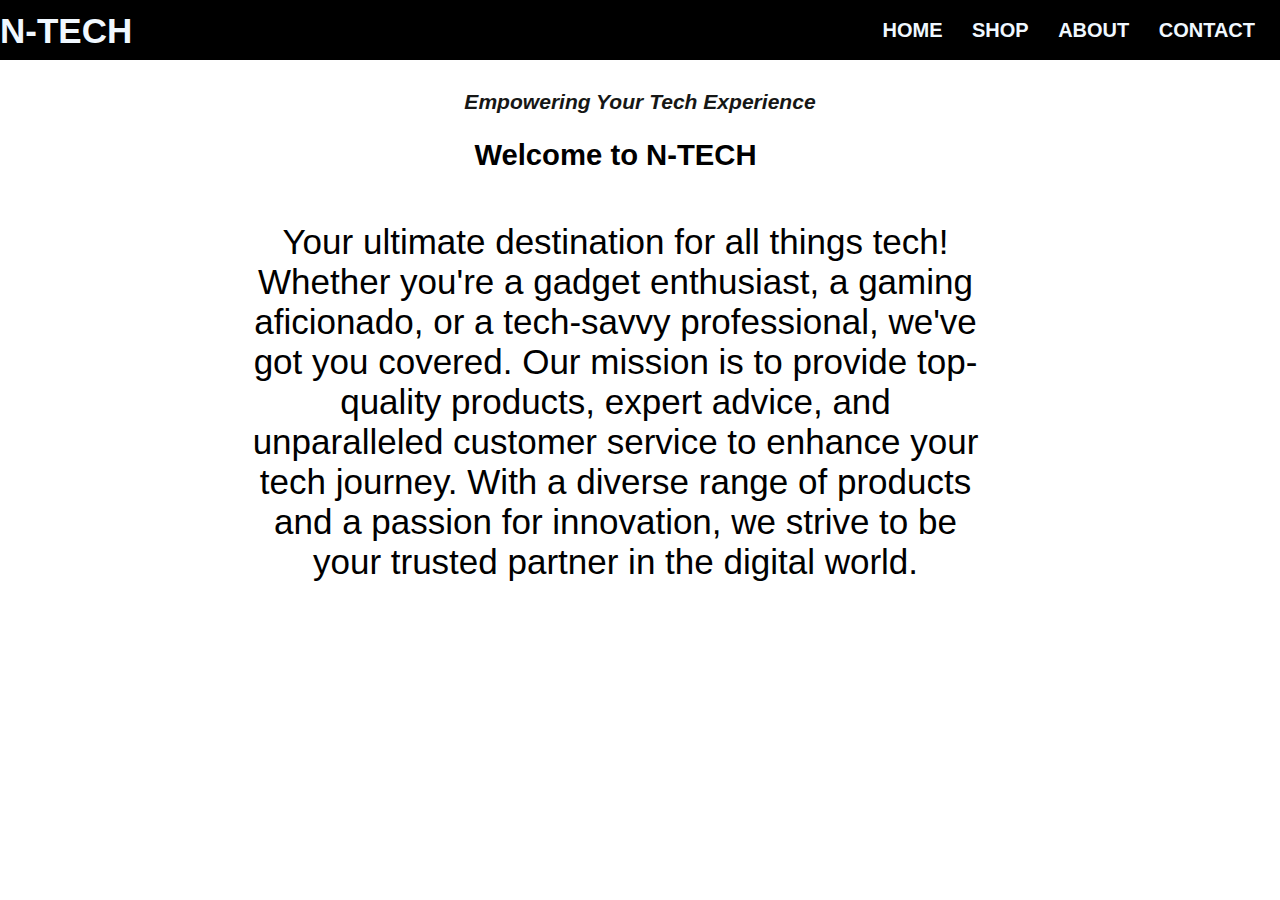
<file: about.html>
<!DOCTYPE html>
<html lang="en">
<head>
    <meta charset="UTF-8">
    <meta name="viewport" content="width=device-width, initial-scale=1.0">
    <link rel="stylesheet" href="style.css">
    <title>aboutus page</title>
</head>
<body>
    <nav class="navbar">
        <div class="navdiv">
            <div class="logo"><a href="#">N-TECH</a></div><br>
        </div>
        <ul class="links" >
            <li><a href="file:///C:/Users/Hp/OneDrive/Desktop/E-Commerce%20website/index.html">HOME</a></li>
            <li><a href="file:///C:/Users/Hp/OneDrive/Desktop/E-Commerce%20website/shop.html">SHOP</a></li>
            <li><a href="#">ABOUT </a></li>
            <li><a href="file:///C:/Users/Hp/OneDrive/Desktop/E-Commerce%20website/contact.html">CONTACT </a></li>
            
        
    </ul>
    
    </nav>
        
    </nav>
    <div class="heading">
        
        <h3><i>Empowering Your Tech Experience</i></h3>
    </div>
    <div class="container">
        <section class="about">
            
            <div class="about-content">
                <h3>Welcome to N-TECH</h3><p>Your ultimate destination for all things tech! Whether you're a gadget enthusiast, 
                a gaming aficionado, or a tech-savvy professional, we've got you covered. Our mission is to provide 
                top-quality products, expert advice, and unparalleled customer service to enhance your tech journey.
                 With a diverse range of products and a passion for innovation, we strive to be your trusted partner
                  in the digital world. </p>
        </div>
    </section>
    </div>

</body>
</html>
</file>
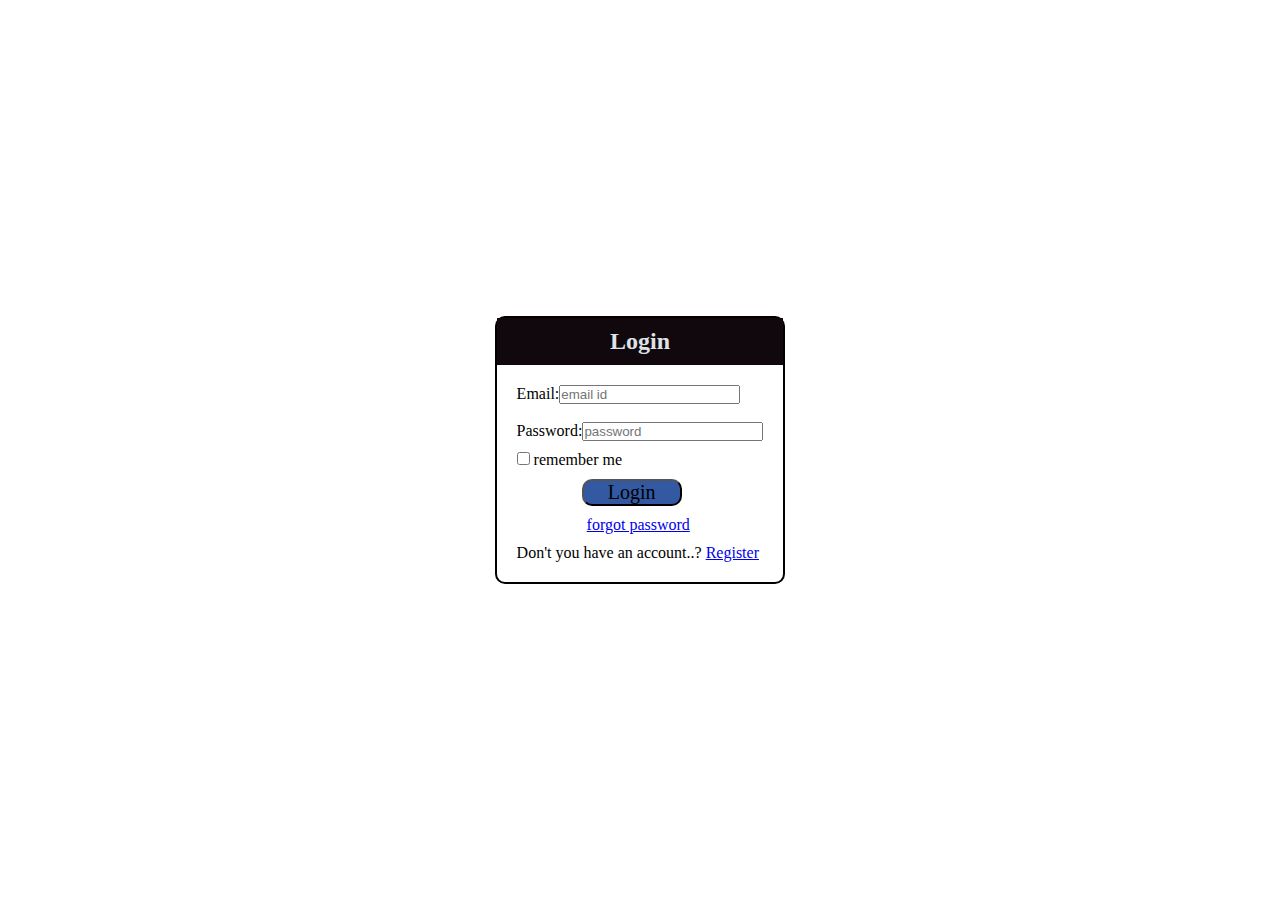
<file: form.html>
<!DOCTYPE html>
<html lang="en">
    <head>
        <meta charset="UTF-8">
        <meta name="viewport" content="width=device-width, initial-scale=1.0">
        <title>Form</title>
        <link rel="stylesheet" href="style2.css">
        <script>
    function validateForm() {
        var email = document.getElementById("email").value;
        var password = document.getElementById("password").value;
        var emailRegex = /^[^\s@]+@[^\s@]+\.[^\s@]+$/;
    
        if (email === "") {
            alert("Email must be filled out");
            return false;
        } else if (!emailRegex.test(email)) {
            alert("Invalid email format");
            return false;
        }
    
        if (password === "") {
            alert("Password must be filled out");
            return false;
        } else if (password.length < 8) {
            alert("Password must be at least 8 characters long");
            return false;
        }
    
        return true;
    }
    </script>
    </head>
    <body>
    <section>
    <div class="lgform">
        <form onsubmit="return validateForm()">
        <div class="header"><h2>Login</h2></div>
        <div class="input-box">
            Email:<input type="email" name="email" id="email" placeholder="email id" required>
        </div><br>
        <div class="pass">
            Password:<input type="password" placeholder="password" required>
        </div>
        <div class="bo">
            <input type="checkbox"> remember me
        </div>
        <div class="btn"> <button type="submit"><a href="">Login</a></button></div>
        <div class="fp"><a href="#">forgot password</a></div>
        <div class="reg">Don't you have an account..? <a href="#">Register</a></div>
        </form>
        
    </div>
</section>
    
</body>
</html>
</file>
<file: style.css>
*{
    padding: 0;
    margin: 0;
    box-sizing: border-box;
    font-size: sans-serif;
}
.navbar{
    background-color:black;
    width: 100%;
    height: 60px;
    font-style:sans-serif;
    font-weight: bold;
}
.navbar{
    display:flex;
    align-items: center;
    justify-content: space-between;
}
.links a:hover{
color: #919093;
}
.logo{
    margin-top:20px;
}
.logo a{

   font-size: 35px;font-weight: 600px;color: aliceblue;text-decoration: none; 
}
li {
display: inline-block;margin-right: 25px;color: aliceblue;font-size: 20px;
}
li a{
    text-decoration:none;
    font-size: 20px;
    color: aliceblue;

}
button{
    background-color:burlywood;
    border-radius: 10px;
    margin-left:20px;
    margin-right:10px;
    padding: 10px;
    width: 80px;
 size: 90px;
}
button a{
    color: aliceblue;
     font-weight: bold;
     font-size: 15px;
     text-decoration: none;

}
h1{
    font-size: 100px;font-style: bold;text-align: center;margin-top: 50px;
}
p{
    font-size: 35px;font-style: bold;text-align: center;margin-top: 50px; 

}
/* Category Section Styles */
.categoty-section {
    width: 100%;
    padding: 20px 0;
    text-align: center;
}

.categoty-section ul {
    display: flex;
    justify-content: center;
    flex-wrap: wrap;
}

.categoty-section ul li {
    list-style: none;
    display: inline-flex;
    width: 100px;
    height: 100px;
    margin: 10px;
    justify-content: center;
    align-items: center;
    border: 1px double black;
    transition: transform 0.2s;
}

.categoty-section ul li img {
    width: 100%;
    height: 100%;
    object-fit: contain;
}

.categoty-section li:hover {
    transform: scale(1.2);
}

/* Arrival Section Styles */
.arrival-section {
    width: 100%;
    height: 150px;
}

/* Heading Styles */
h3 {
    text-align: center;
    margin: 30px 0;
}

/* Product Section Styles */
.sec {
    padding: 10px 5%;
}

.pheading {
    text-align: center;
    margin: 20px 0;
    font-size: 24px;
}

.products {
    display: grid;
    grid-template-columns: repeat(auto-fit, minmax(320px, 1fr));
    gap: 20px;
    justify-items: center;
}

.products .card {
    width: 310px;
    padding: 10px;
    background: #f5f5f5;
    box-shadow: 0 10px 20px rgba(0, 0, 0, 0.3);
    border-radius: 5px;
    display: flex;
    flex-direction: column;
    align-items: center;
    text-align: center;
}

.products .card img {
    height: 200px;
    width: 100%;
    object-fit: contain;
    border-bottom: 1px solid #ddd;
    margin-bottom: 10px;
}

.products .card .disc {
    padding: 5px 20px;
    opacity: 0.8;
    margin-bottom: 5px;
}

.products .card .title {
    font-weight: 900;
    font-size: 20px;
    color: #424144;
    padding: 0 20px;
    margin-bottom: 10px;
}

.products .card .box {
    display: flex;
    justify-content: space-between;
    align-items: center;
    padding: 0 20px;
    width: 100%;
}

.products .card .box .price {
    color: rgb(97, 97, 95);
    font-size: 20px;
    font-weight: bold;
}

.products .card .box .btn {
    font-size: 13px;
    color: rgb(70, 69, 69);
    padding: 10px 18px;
    font-weight: 900;
    border: 1px solid rgb(15, 14, 14);
    border-radius: 20px;
    transition: background-color 0.3s, color 0.3s;
}

.products .card .box .btn:hover {
    cursor: pointer;
    background-color: rgb(22, 21, 21);
    color: white;
}
body {
    margin: 0;
    font-family: Arial, sans-serif;
}



 
.heading h1{
    font-size: 50px;
    margin-bottom: 25px;
    position: relative;
}
.heading h1::after{
    content: "";
    position:absolute;
    width: 100%;
    height: 4px;
    display: block;margin: 0 auto;

}
.heading {
    font-size: 18px;
    color: rgb(22, 23, 22);
    margin-bottom: 35px;

}
.container{
    width: 90%;
    margin: 0 auto;
    padding: 10px 20px;
    margin: 100px;


}
.about{
    display: flex;
    justify-content: space-between;
    align-items: center;
    flex-wrap: wrap;
    margin: 1px;
    

}



.about-image:hover img {
    transform: scale(1.1);

}
.about-content{
    flex:1;
    margin-right: 150px;
}
.container {
    
    margin: 20px; /* Add margin around the container */
    padding: 20px; /* Optionally add padding inside the container */
}
.about {
     
    margin-top: 20px; /* Add margin on top of the about section */
    margin-left: 30px;
    padding: 20px; /* Optionally add padding inside the about section */
}


.heading h1 {

    margin-bottom: 5px; /* Adjust the margin between h1 and h3 */
}
.about-content{
    box-sizing: border-box;
    text-align:justify;
margin-left: 160px;
font-size: 25px;
padding: 0px;
margin-top: -100px;

}
.para{
    margin-top: 180px;
    text-align: justify;
    font-style: italic;
    text-align: center;
}
</file>
<file: style2.css>
*{
    padding: 0;
    margin: 0;
    box-sizing: border-box;
    font-size: sans-sarif;
}
body{
    display: flex;
    justify-content: center;
    align-items: center;
    min-height: 100vh;
    margin: 0;
}
.lgform{
    
        border: 2px solid #000; 
        padding: 20px; 
        border-radius: 10px;
      }
      .header{
    color: rgb(222, 227, 231);
        display: flex;
        justify-content: center;
        align-items: center;
        padding-bottom: 10px;
        padding-top: 10px;
        margin-top: auto;
        background-color: rgb(17, 8, 14);
        margin: -20px;
      }

button{
    margin-left: 80px;
    background-color: rgb(50, 89, 161);
    border-radius: 10px;
    margin-top: 10px;
    margin-bottom: 10px;
    size: 100px;
    width: 100px;
    margin-left: 65px;
}
button a{
    
    font-size: 20px;
    color: black;
    font-family: "sans-serif";
    text-decoration: none;
}
.input-box{
    padding-top: 40px ;
}
.pass{
    padding-bottom: 10px;
}
.reg{
    padding-top: 10px;
}
.fp{
    padding-left: 70px;
}
</file>
